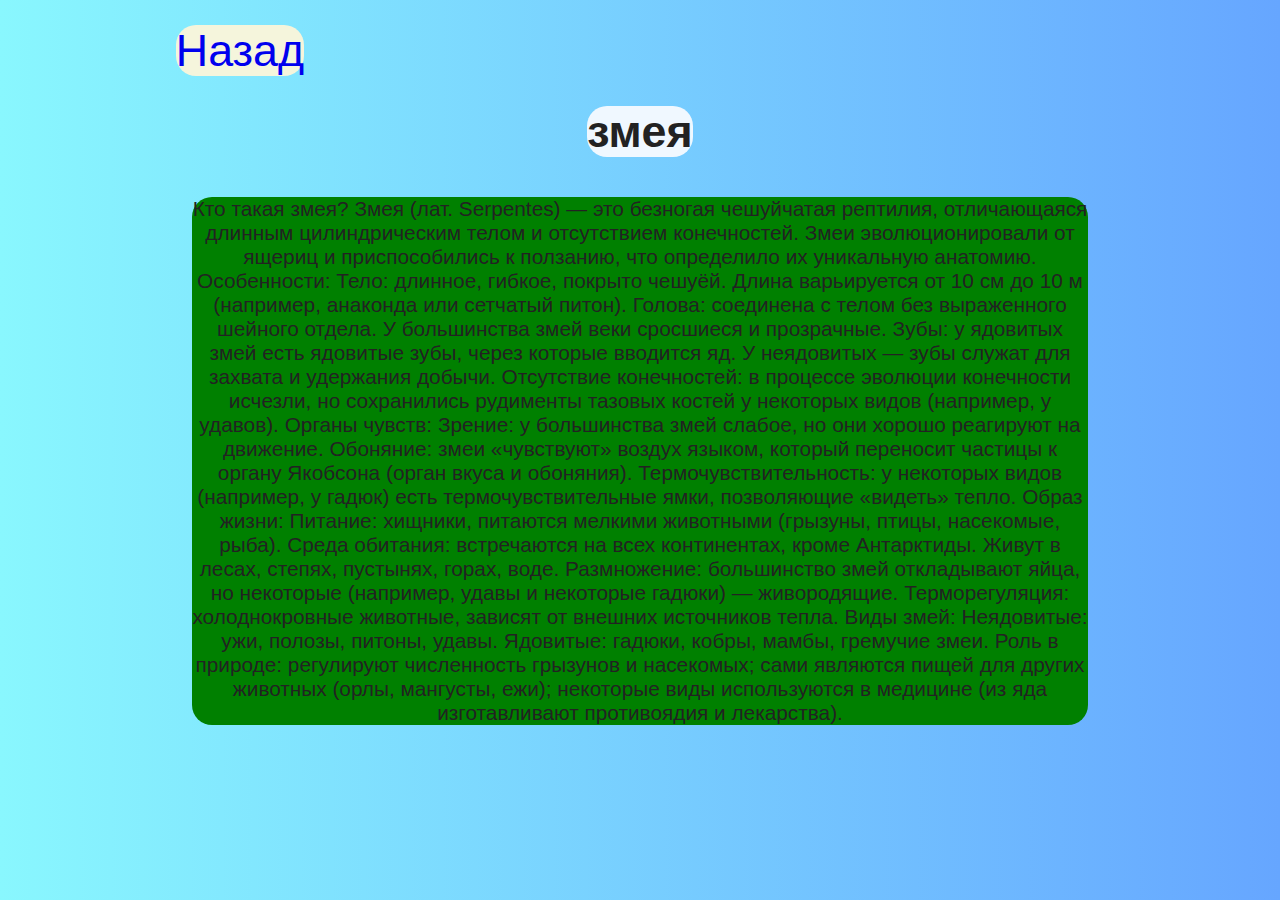
<file: змея.html>
<!DOCTYPE html>
<html lang="en">
<head>
    <meta charset="UTF-8">
    <meta name="viewport" content="width=device-width, initial-scale=1.0">
    <link rel="stylesheet" href="змея.css">
    <title>змея</title>
</head>
<body>
    <a href="index.html">Назад</a>
    <h1>змея</h1>
    <p>Кто такая змея?
Змея (лат. Serpentes) — это безногая чешуйчатая рептилия, отличающаяся длинным цилиндрическим телом и отсутствием конечностей. Змеи эволюционировали от ящериц и приспособились к ползанию, что определило их уникальную анатомию.

Особенности:
Тело: длинное, гибкое, покрыто чешуёй. Длина варьируется от 10 см до 10 м (например, анаконда или сетчатый питон).
Голова: соединена с телом без выраженного шейного отдела. У большинства змей веки сросшиеся и прозрачные.
Зубы: у ядовитых змей есть ядовитые зубы, через которые вводится яд. У неядовитых — зубы служат для захвата и удержания добычи.
Отсутствие конечностей: в процессе эволюции конечности исчезли, но сохранились рудименты тазовых костей у некоторых видов (например, у удавов).
Органы чувств:
Зрение: у большинства змей слабое, но они хорошо реагируют на движение.
Обоняние: змеи «чувствуют» воздух языком, который переносит частицы к органу Якобсона (орган вкуса и обоняния).
Термочувствительность: у некоторых видов (например, у гадюк) есть термочувствительные ямки, позволяющие «видеть» тепло.
Образ жизни:
Питание: хищники, питаются мелкими животными (грызуны, птицы, насекомые, рыба).
Среда обитания: встречаются на всех континентах, кроме Антарктиды. Живут в лесах, степях, пустынях, горах, воде.
Размножение: большинство змей откладывают яйца, но некоторые (например, удавы и некоторые гадюки) — живородящие.
Терморегуляция: холоднокровные животные, зависят от внешних источников тепла.
Виды змей:
Неядовитые: ужи, полозы, питоны, удавы.
Ядовитые: гадюки, кобры, мамбы, гремучие змеи.
Роль в природе:
регулируют численность грызунов и насекомых;
сами являются пищей для других животных (орлы, мангусты, ежи);
некоторые виды используются в медицине (из яда изготавливают противоядия и лекарства).</p>
</body>
</html>
</file>
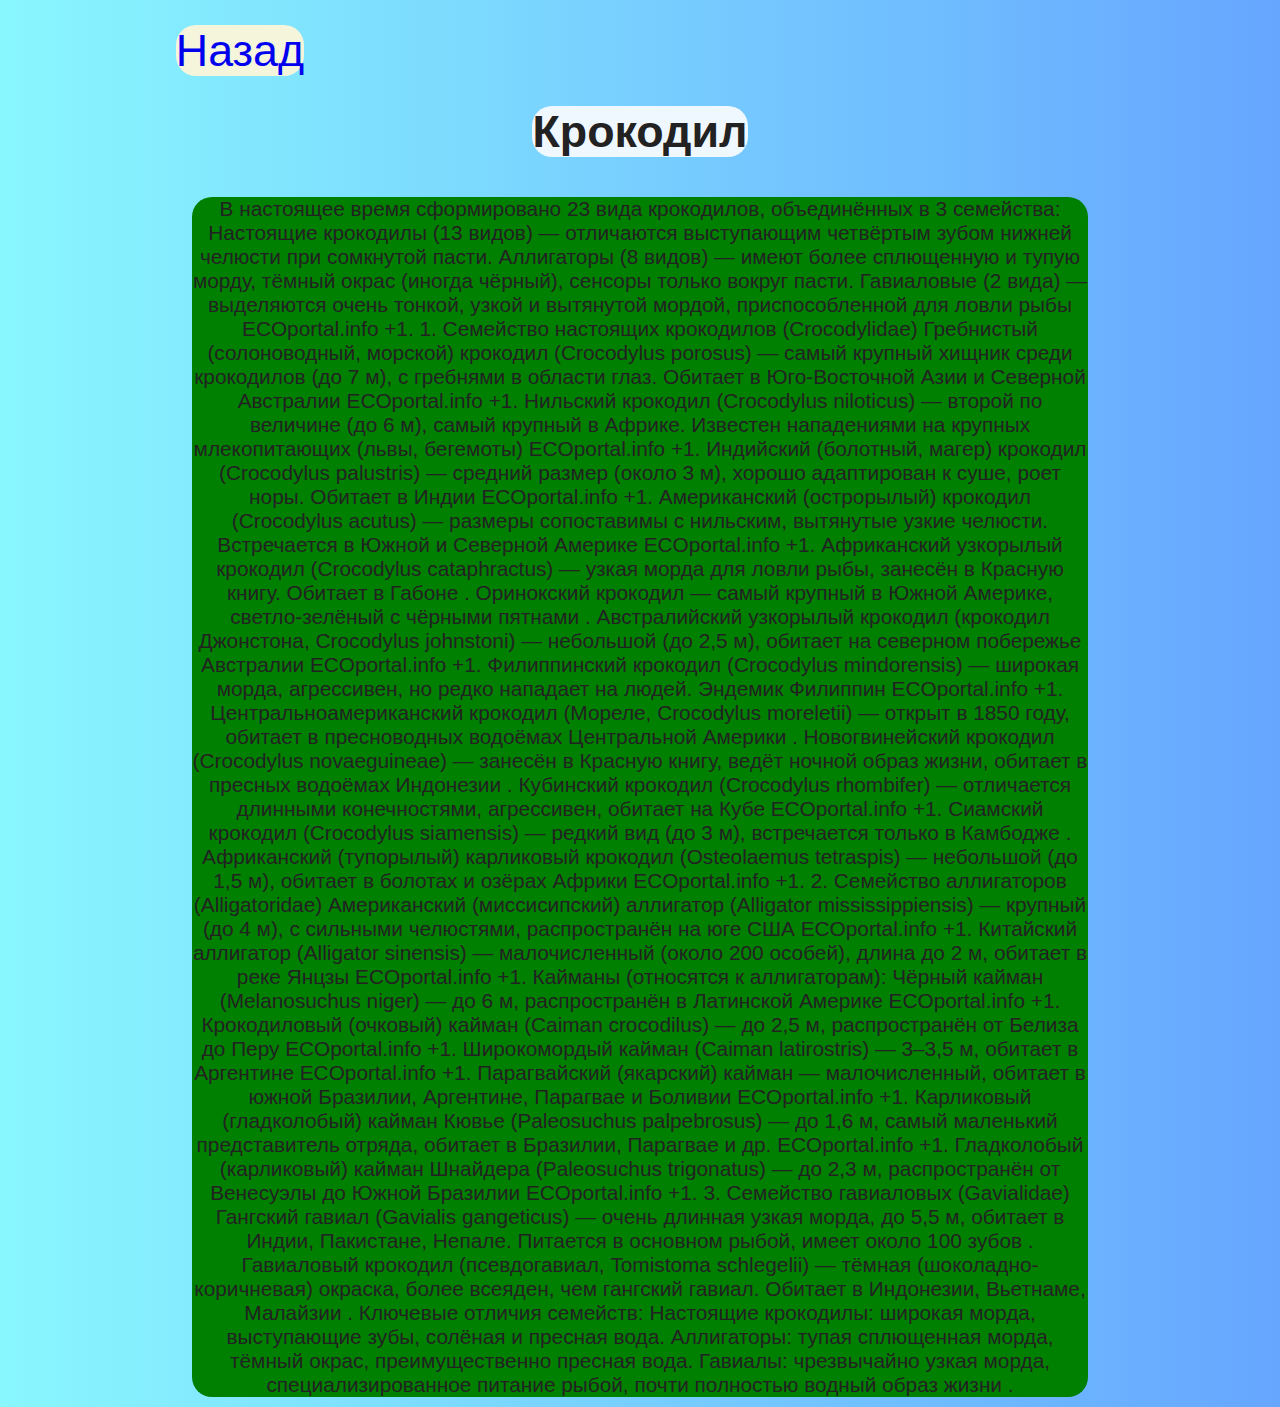
<file: Крокодил.html>
<!DOCTYPE html>
<html lang="ru">
<head>
    <meta charset="UTF-8">
    <meta name="viewport" content="width=device-width, initial-scale=1.0">
    <link rel="stylesheet" href="Крокодил.css">
    <title>Крокодил</title>
</head>
<body>
    <a href="index.html">Назад</a>
    <h1>Крокодил</h1>
    <p>В настоящее время сформировано 23 вида крокодилов, объединённых в 3 семейства:

Настоящие крокодилы (13 видов) — отличаются выступающим четвёртым зубом нижней челюсти при сомкнутой пасти.
Аллигаторы (8 видов) — имеют более сплющенную и тупую морду, тёмный окрас (иногда чёрный), сенсоры только вокруг пасти.
Гавиаловые (2 вида) — выделяются очень тонкой, узкой и вытянутой мордой, приспособленной для ловли рыбы 
ECOportal.info +1.
1. Семейство настоящих крокодилов (Crocodylidae)
Гребнистый (солоноводный, морской) крокодил (Crocodylus porosus) — самый крупный хищник среди крокодилов (до 7 м), с гребнями в области глаз. Обитает в Юго-Восточной Азии и Северной Австралии 
ECOportal.info +1.
Нильский крокодил (Crocodylus niloticus) — второй по величине (до 6 м), самый крупный в Африке. Известен нападениями на крупных млекопитающих (львы, бегемоты) 
ECOportal.info +1.
Индийский (болотный, магер) крокодил (Crocodylus palustris) — средний размер (около 3 м), хорошо адаптирован к суше, роет норы. Обитает в Индии 
ECOportal.info +1.
Американский (острорылый) крокодил (Crocodylus acutus) — размеры сопоставимы с нильским, вытянутые узкие челюсти. Встречается в Южной и Северной Америке 
ECOportal.info +1.
Африканский узкорылый крокодил (Crocodylus cataphractus) — узкая морда для ловли рыбы, занесён в Красную книгу. Обитает в Габоне .
Оринокский крокодил — самый крупный в Южной Америке, светло-зелёный с чёрными пятнами .
Австралийский узкорылый крокодил (крокодил Джонстона, Crocodylus johnstoni) — небольшой (до 2,5 м), обитает на северном побережье Австралии 
ECOportal.info +1.
Филиппинский крокодил (Crocodylus mindorensis) — широкая морда, агрессивен, но редко нападает на людей. Эндемик Филиппин 
ECOportal.info +1.
Центральноамериканский крокодил (Мореле, Crocodylus moreletii) — открыт в 1850 году, обитает в пресноводных водоёмах Центральной Америки .
Новогвинейский крокодил (Crocodylus novaeguineae) — занесён в Красную книгу, ведёт ночной образ жизни, обитает в пресных водоёмах Индонезии .
Кубинский крокодил (Crocodylus rhombifer) — отличается длинными конечностями, агрессивен, обитает на Кубе 
ECOportal.info +1.
Сиамский крокодил (Crocodylus siamensis) — редкий вид (до 3 м), встречается только в Камбодже .
Африканский (тупорылый) карликовый крокодил (Osteolaemus tetraspis) — небольшой (до 1,5 м), обитает в болотах и озёрах Африки 
ECOportal.info +1.
2. Семейство аллигаторов (Alligatoridae)
Американский (миссисипский) аллигатор (Alligator mississippiensis) — крупный (до 4 м), с сильными челюстями, распространён на юге США 
ECOportal.info +1.
Китайский аллигатор (Alligator sinensis) — малочисленный (около 200 особей), длина до 2 м, обитает в реке Янцзы 
ECOportal.info +1.
Кайманы (относятся к аллигаторам):

Чёрный кайман (Melanosuchus niger) — до 6 м, распространён в Латинской Америке 
ECOportal.info +1.
Крокодиловый (очковый) кайман (Caiman crocodilus) — до 2,5 м, распространён от Белиза до Перу 
ECOportal.info +1.
Широкомордый кайман (Caiman latirostris) — 3–3,5 м, обитает в Аргентине 
ECOportal.info +1.
Парагвайский (якарский) кайман — малочисленный, обитает в южной Бразилии, Аргентине, Парагвае и Боливии 
ECOportal.info +1.
Карликовый (гладколобый) кайман Кювье (Paleosuchus palpebrosus) — до 1,6 м, самый маленький представитель отряда, обитает в Бразилии, Парагвае и др. 
ECOportal.info +1.
Гладколобый (карликовый) кайман Шнайдера (Paleosuchus trigonatus) — до 2,3 м, распространён от Венесуэлы до Южной Бразилии 
ECOportal.info +1.
3. Семейство гавиаловых (Gavialidae)
Гангский гавиал (Gavialis gangeticus) — очень длинная узкая морда, до 5,5 м, обитает в Индии, Пакистане, Непале. Питается в основном рыбой, имеет около 100 зубов .
Гавиаловый крокодил (псевдогавиал, Tomistoma schlegelii) — тёмная (шоколадно-коричневая) окраска, более всеяден, чем гангский гавиал. Обитает в Индонезии, Вьетнаме, Малайзии .
Ключевые отличия семейств:

Настоящие крокодилы: широкая морда, выступающие зубы, солёная и пресная вода.
Аллигаторы: тупая сплющенная морда, тёмный окрас, преимущественно пресная вода.
Гавиалы: чрезвычайно узкая морда, специализированное питание рыбой, почти полностью водный образ жизни .</p>
</body>
</html>
</file>
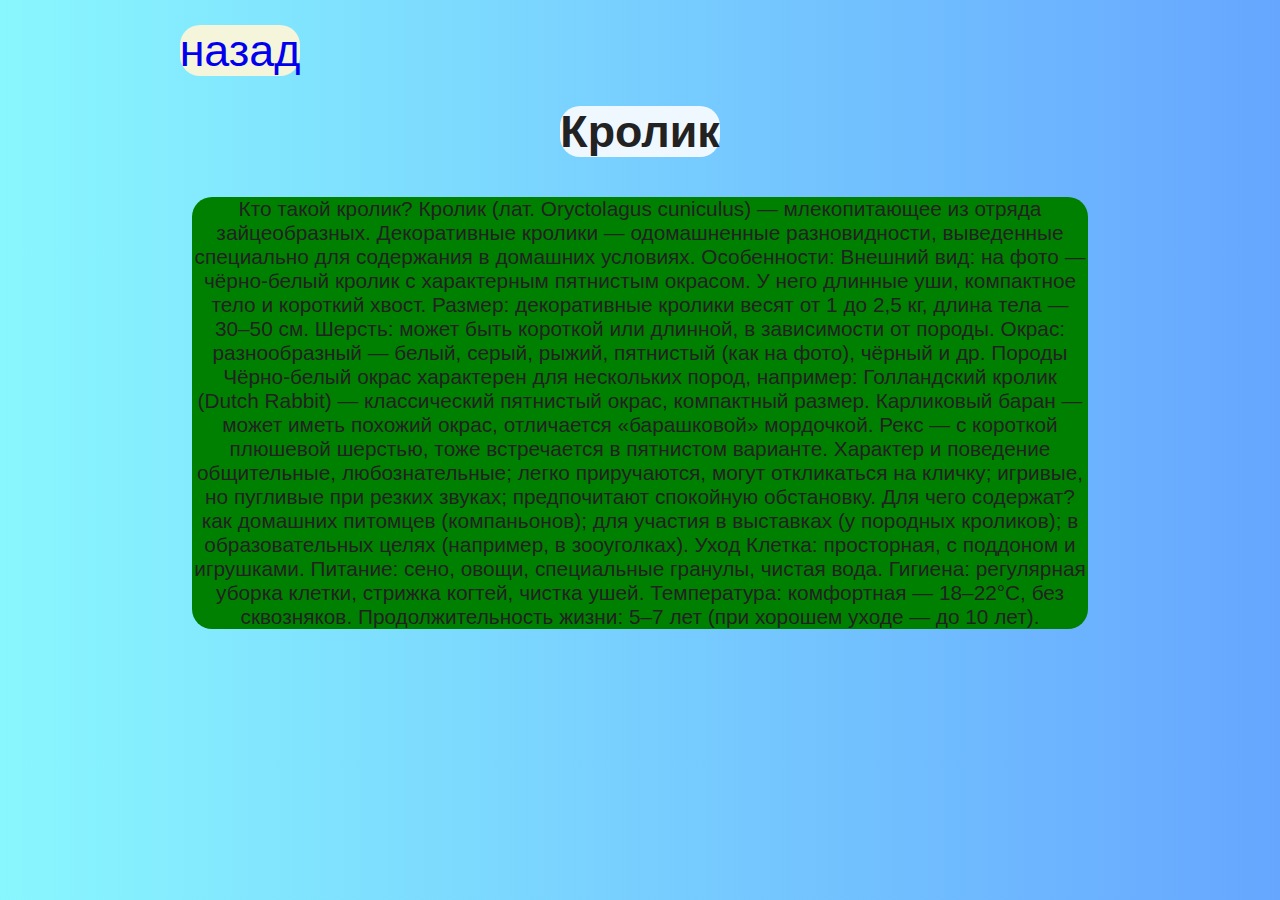
<file: Кролик.html>
<!DOCTYPE html>
<html lang="en">
<head>
    <meta charset="UTF-8">
    <meta name="viewport" content="width=device-width, initial-scale=1.0">
    <link rel="stylesheet" href="кролик.css">
    <title>Document</title>
</head>
<body>
    <a href="index.html">назад</a>
    <h1>Кролик</h1>
    <p>Кто такой кролик?
Кролик (лат. Oryctolagus cuniculus) — млекопитающее из отряда зайцеобразных. Декоративные кролики — одомашненные разновидности, выведенные специально для содержания в домашних условиях.

Особенности:
Внешний вид: на фото — чёрно-белый кролик с характерным пятнистым окрасом. У него длинные уши, компактное тело и короткий хвост.
Размер: декоративные кролики весят от 1 до 2,5 кг, длина тела — 30–50 см.
Шерсть: может быть короткой или длинной, в зависимости от породы.
Окрас: разнообразный — белый, серый, рыжий, пятнистый (как на фото), чёрный и др.
Породы
Чёрно-белый окрас характерен для нескольких пород, например:

Голландский кролик (Dutch Rabbit) — классический пятнистый окрас, компактный размер.
Карликовый баран — может иметь похожий окрас, отличается «барашковой» мордочкой.
Рекс — с короткой плюшевой шерстью, тоже встречается в пятнистом варианте.
Характер и поведение
общительные, любознательные;
легко приручаются, могут откликаться на кличку;
игривые, но пугливые при резких звуках;
предпочитают спокойную обстановку.
Для чего содержат?
как домашних питомцев (компаньонов);
для участия в выставках (у породных кроликов);
в образовательных целях (например, в зооуголках).
Уход
Клетка: просторная, с поддоном и игрушками.
Питание: сено, овощи, специальные гранулы, чистая вода.
Гигиена: регулярная уборка клетки, стрижка когтей, чистка ушей.
Температура: комфортная — 18–22°C, без сквозняков.
Продолжительность жизни: 5–7 лет (при хорошем уходе — до 10 лет).</p>
</body>
</html>
</file>
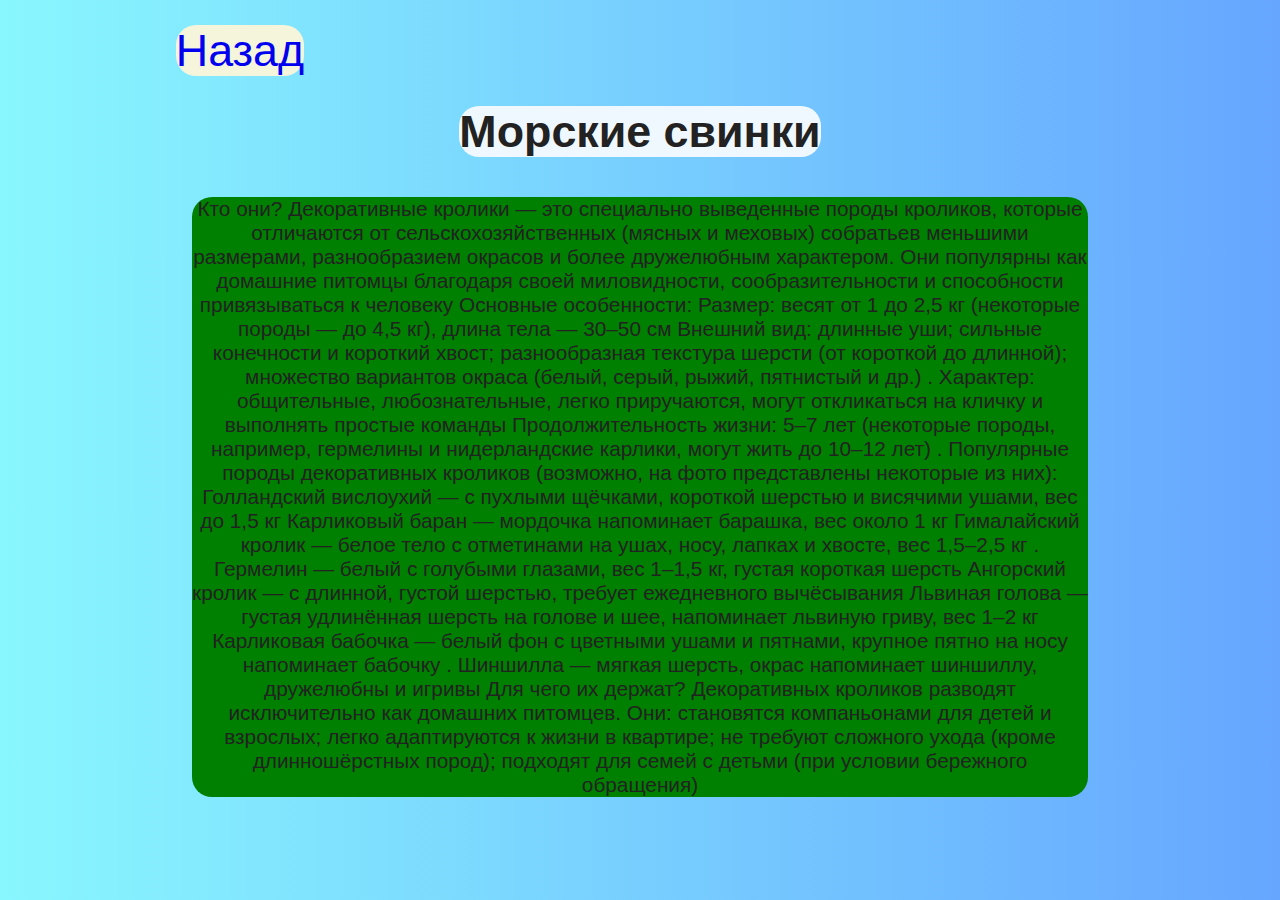
<file: морская свинка.html>
<!DOCTYPE html>
<html lang="en">
<head>
    <meta charset="UTF-8">
    <meta name="viewport" content="width=device-width, initial-scale=1.0">
    <link rel="stylesheet" href="морская свинка.css">
    <title>Document</title>
</head>
<body>
    <a href="index.html">Назад</a>
    <h1>Морские свинки</h1>
    <p>Кто они?
Декоративные кролики — это специально выведенные породы кроликов, которые отличаются от сельскохозяйственных (мясных и меховых) собратьев меньшими размерами, разнообразием окрасов и более дружелюбным характером. Они популярны как домашние питомцы благодаря своей миловидности, сообразительности и способности привязываться к человеку 


Основные особенности:
Размер: весят от 1 до 2,5 кг (некоторые породы — до 4,5 кг), длина тела — 30–50 см 

Внешний вид:
длинные уши;
сильные конечности и короткий хвост;
разнообразная текстура шерсти (от короткой до длинной);
множество вариантов окраса (белый, серый, рыжий, пятнистый и др.) .
Характер: общительные, любознательные, легко приручаются, могут откликаться на кличку и выполнять простые команды 

Продолжительность жизни: 5–7 лет (некоторые породы, например, гермелины и нидерландские карлики, могут жить до 10–12 лет) .
Популярные породы декоративных кроликов (возможно, на фото представлены некоторые из них):
Голландский вислоухий — с пухлыми щёчками, короткой шерстью и висячими ушами, вес до 1,5 кг 

Карликовый баран — мордочка напоминает барашка, вес около 1 кг 

Гималайский кролик — белое тело с отметинами на ушах, носу, лапках и хвосте, вес 1,5–2,5 кг .
Гермелин — белый с голубыми глазами, вес 1–1,5 кг, густая короткая шерсть 

Ангорский кролик — с длинной, густой шерстью, требует ежедневного вычёсывания 

Львиная голова — густая удлинённая шерсть на голове и шее, напоминает львиную гриву, вес 1–2 кг 

Карликовая бабочка — белый фон с цветными ушами и пятнами, крупное пятно на носу напоминает бабочку .
Шиншилла — мягкая шерсть, окрас напоминает шиншиллу, дружелюбны и игривы 

Для чего их держат?
Декоративных кроликов разводят исключительно как домашних питомцев. Они:

становятся компаньонами для детей и взрослых;
легко адаптируются к жизни в квартире;
не требуют сложного ухода (кроме длинношёрстных пород);
подходят для семей с детьми (при условии бережного обращения)</p>
</body>
</html>
</file>
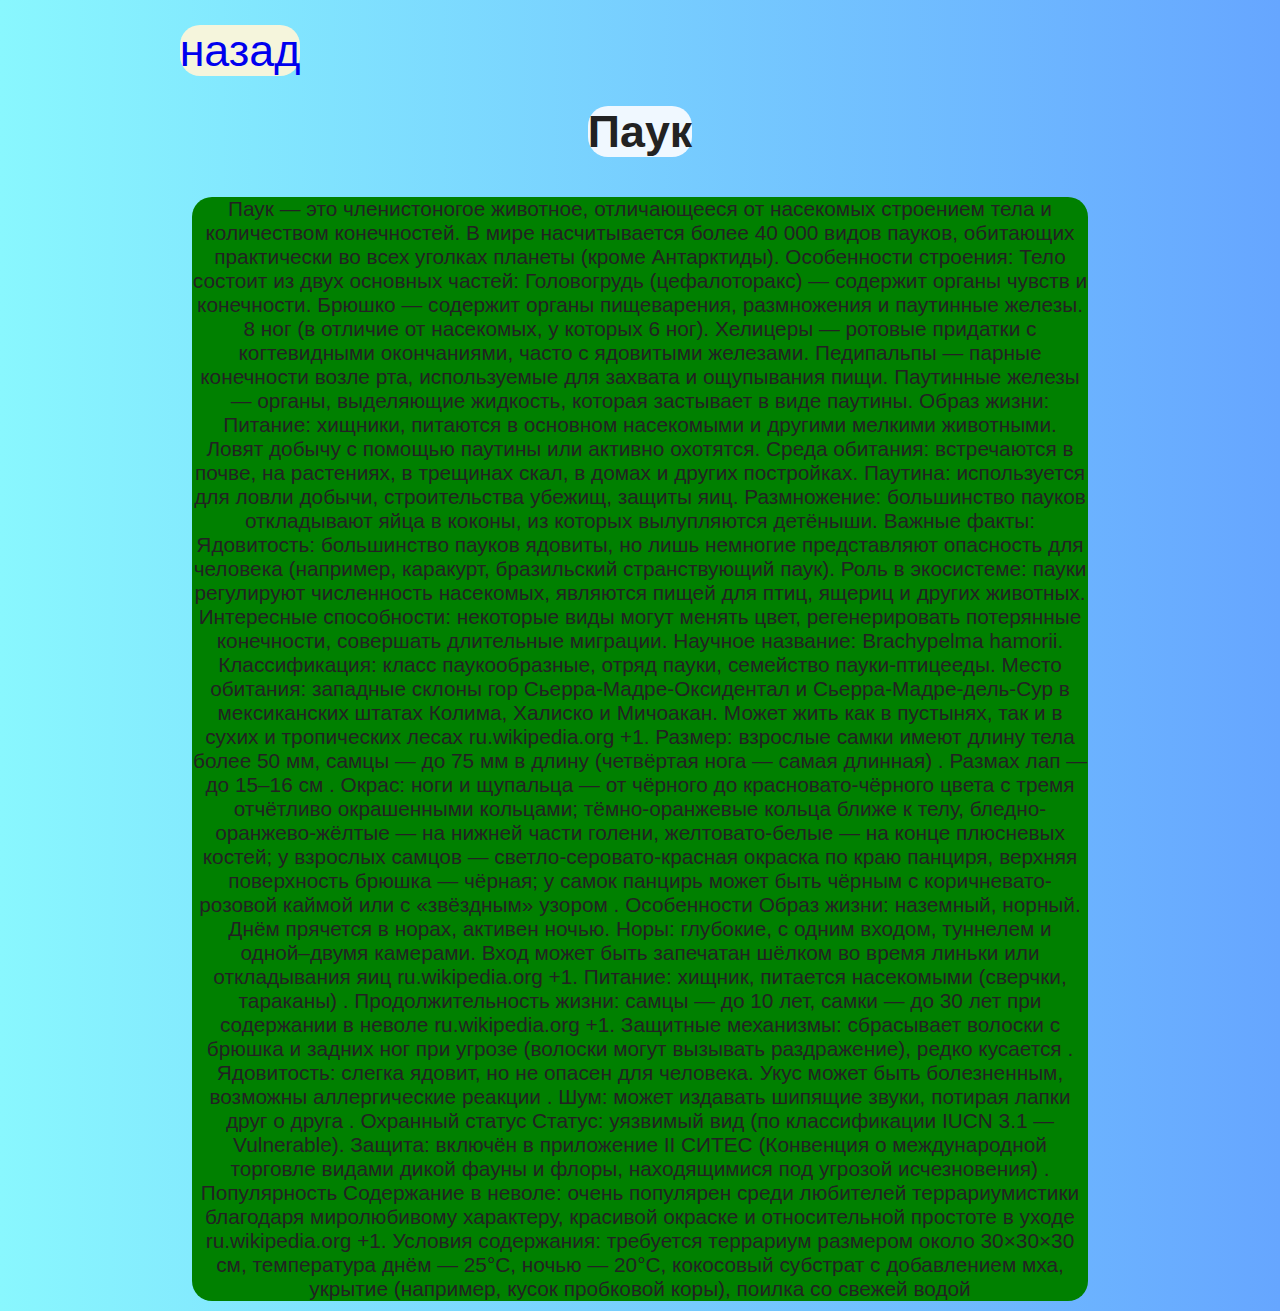
<file: Паук.html>
<!DOCTYPE html>
<html lang="ru">
<head>
    <meta charset="UTF-8">
    <meta name="viewport" content="width=device-width, initial-scale=1.0">
    <link rel="stylesheet" href="Паук.css">
    <title>Паук</title>
</head>
<body>
    <a href="index.html">назад</a>
    <h1>Паук</h1>
    <P>Паук — это членистоногое животное, отличающееся от насекомых строением тела и количеством конечностей. В мире насчитывается более 40 000 видов пауков, обитающих практически во всех уголках планеты (кроме Антарктиды).

Особенности строения:
Тело состоит из двух основных частей:
Головогрудь (цефалоторакс) — содержит органы чувств и конечности.
Брюшко — содержит органы пищеварения, размножения и паутинные железы.
8 ног (в отличие от насекомых, у которых 6 ног).
Хелицеры — ротовые придатки с когтевидными окончаниями, часто с ядовитыми железами.
Педипальпы — парные конечности возле рта, используемые для захвата и ощупывания пищи.
Паутинные железы — органы, выделяющие жидкость, которая застывает в виде паутины.
Образ жизни:
Питание: хищники, питаются в основном насекомыми и другими мелкими животными. Ловят добычу с помощью паутины или активно охотятся.
Среда обитания: встречаются в почве, на растениях, в трещинах скал, в домах и других постройках.
Паутина: используется для ловли добычи, строительства убежищ, защиты яиц.
Размножение: большинство пауков откладывают яйца в коконы, из которых вылупляются детёныши.
Важные факты:
Ядовитость: большинство пауков ядовиты, но лишь немногие представляют опасность для человека (например, каракурт, бразильский странствующий паук).
Роль в экосистеме: пауки регулируют численность насекомых, являются пищей для птиц, ящериц и других животных.
Интересные способности: некоторые виды могут менять цвет, регенерировать потерянные конечности, совершать длительные миграции. Научное название: Brachypelma hamorii.
Классификация: класс паукообразные, отряд пауки, семейство пауки-птицееды.
Место обитания: западные склоны гор Сьерра-Мадре-Оксидентал и Сьерра-Мадре-дель-Сур в мексиканских штатах Колима, Халиско и Мичоакан. Может жить как в пустынях, так и в сухих и тропических лесах 
ru.wikipedia.org +1.
Размер: взрослые самки имеют длину тела более 50 мм, самцы — до 75 мм в длину (четвёртая нога — самая длинная) . Размах лап — до 15–16 см .
Окрас:
ноги и щупальца — от чёрного до красновато-чёрного цвета с тремя отчётливо окрашенными кольцами;
тёмно-оранжевые кольца ближе к телу, бледно-оранжево-жёлтые — на нижней части голени, желтовато-белые — на конце плюсневых костей;
у взрослых самцов — светло-серовато-красная окраска по краю панциря, верхняя поверхность брюшка — чёрная;
у самок панцирь может быть чёрным с коричневато-розовой каймой или с «звёздным» узором .
Особенности
Образ жизни: наземный, норный. Днём прячется в норах, активен ночью.
Норы: глубокие, с одним входом, туннелем и одной–двумя камерами. Вход может быть запечатан шёлком во время линьки или откладывания яиц 
ru.wikipedia.org +1.
Питание: хищник, питается насекомыми (сверчки, тараканы) .
Продолжительность жизни: самцы — до 10 лет, самки — до 30 лет при содержании в неволе 
ru.wikipedia.org +1.
Защитные механизмы: сбрасывает волоски с брюшка и задних ног при угрозе (волоски могут вызывать раздражение), редко кусается .
Ядовитость: слегка ядовит, но не опасен для человека. Укус может быть болезненным, возможны аллергические реакции .
Шум: может издавать шипящие звуки, потирая лапки друг о друга .
Охранный статус
Статус: уязвимый вид (по классификации IUCN 3.1 — Vulnerable).
Защита: включён в приложение II СИТЕС (Конвенция о международной торговле видами дикой фауны и флоры, находящимися под угрозой исчезновения) .
Популярность
Содержание в неволе: очень популярен среди любителей террариумистики благодаря миролюбивому характеру, красивой окраске и относительной простоте в уходе 
ru.wikipedia.org +1.
Условия содержания: требуется террариум размером около 30×30×30 см, температура днём — 25°C, ночью — 20°C, кокосовый субстрат с добавлением мха, укрытие (например, кусок пробковой коры), поилка со свежей водой</P>
</body>
</html>
</file>
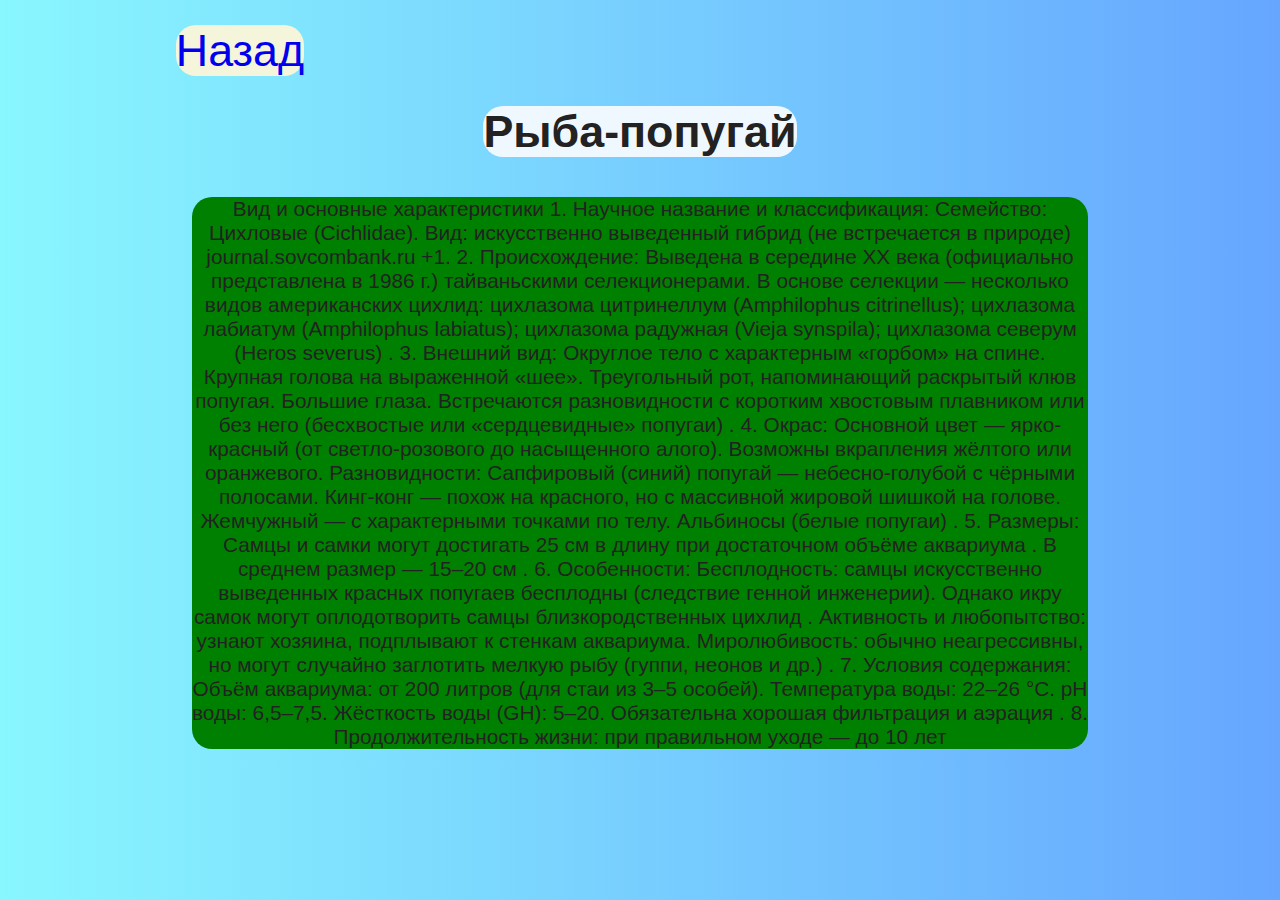
<file: Рыба-Попугай.html>
<!DOCTYPE html>
<html lang="ru">
<head>
    <meta charset="UTF-8">
    <meta name="viewport" content="width=device-width, initial-scale=1.0">
    <link rel="stylesheet" href="Рыба-Попугай.css">
    <title>Рыба-попугай</title>
</head>
<body>
    <a href="index.html">Назад</a>
    <h1>Рыба-попугай</h1>
    <p>Вид и основные характеристики
1. Научное название и классификация:

Семейство: Цихловые (Cichlidae).
Вид: искусственно выведенный гибрид (не встречается в природе) 
journal.sovcombank.ru +1.
2. Происхождение:

Выведена в середине XX века (официально представлена в 1986 г.) тайваньскими селекционерами.
В основе селекции — несколько видов американских цихлид:
цихлазома цитринеллум (Amphilophus citrinellus);
цихлазома лабиатум (Amphilophus labiatus);
цихлазома радужная (Vieja synspila);
цихлазома северум (Heros severus) .
3. Внешний вид:

Округлое тело с характерным «горбом» на спине.
Крупная голова на выраженной «шее».
Треугольный рот, напоминающий раскрытый клюв попугая.
Большие глаза.
Встречаются разновидности с коротким хвостовым плавником или без него (бесхвостые или «сердцевидные» попугаи) .
4. Окрас:

Основной цвет — ярко-красный (от светло-розового до насыщенного алого).
Возможны вкрапления жёлтого или оранжевого.
Разновидности:
Сапфировый (синий) попугай — небесно-голубой с чёрными полосами.
Кинг-конг — похож на красного, но с массивной жировой шишкой на голове.
Жемчужный — с характерными точками по телу.
Альбиносы (белые попугаи) .
5. Размеры:

Самцы и самки могут достигать 25 см в длину при достаточном объёме аквариума .
В среднем размер — 15–20 см .
6. Особенности:

Бесплодность: самцы искусственно выведенных красных попугаев бесплодны (следствие генной инженерии). Однако икру самок могут оплодотворить самцы близкородственных цихлид .
Активность и любопытство: узнают хозяина, подплывают к стенкам аквариума.
Миролюбивость: обычно неагрессивны, но могут случайно заглотить мелкую рыбу (гуппи, неонов и др.) .
7. Условия содержания:

Объём аквариума: от 200 литров (для стаи из 3–5 особей).
Температура воды: 22–26 °C.
pH воды: 6,5–7,5.
Жёсткость воды (GH): 5–20.
Обязательна хорошая фильтрация и аэрация .
8. Продолжительность жизни: при правильном уходе — до 10 лет </p>
</body>
</html>
</file>
<file: змея.css>
body {
  font-family: "Segoe UI", sans-serif;
  background: linear-gradient(to right, #89f7fe, #66a6ff);
  margin: 0;
  padding: 0;

  display: flex;
  flex-direction: column;
  align-items: center;
  justify-content: flex-start;

  min-height: 100vh;
  color: #222;
  text-align: center;
}

h1 {
    display: flex;
    justify-content: center;
    background-color: aliceblue;
    border-radius: 20px 20px;
  margin-top: 30px;
  font-size: 2.2rem;
}

a {
    margin-top: 25px;
    border-radius: 20px 20px ;
    background-color: beige;
    text-decoration: none;
    margin-right: 800px;
}

p {
    display: flex;
    justify-content: center;
    background-color: green;
    border-radius: 20px 20px;
  max-width: 70%;
  margin: 10px;
  font-size: 4.9rem;
}



/* 📱 Телефон (ширина до 600px) */
@media (max-width: 600px) {
  h1 {
    font-size: 1.6rem;
    margin-top: 20px;
  }

  p {
    font-size: 0.95rem;
  }

  video {
    width: 100%;
    border-radius: 10px;
    display: flex;
    justify-content: center;
    align-items: center;
  }

.box {
  display: flex;
  flex-direction: column;
  justify-content: center;
  margin-left : 0px;

}

.box .vip {
  display: block;
  justify-content:center;
  margin: none;
  padding: none;
  
}

.box .vip img {
  display: flex;
  margin :none;
 padding-left: 50px;
 
}

.e {
  display: flex;
  flex-direction: column;
  justify-content: center;
}

.lol {
  display: flex;
  flex-direction: column;
  justify-content: center;
}

.p {
  display: flex;
  flex-direction: column;
  justify-content: center;
}

img{
  display: flex;
  justify-content: center;
  width: 100%;
  border-radius: 10px;
  margin: none;
  padding: none;
}

  button {
    width: 80%;
    font-size: 1rem;
    padding: 10px 15px;
  }

  a{
    margin-left:none ;
    margin-right: 400px;
    font-size:25px;
    margin-top: 20px;
  }

}

/* 💻 Ноутбук (ширина от 1024px) */
@media (min-width: 1024px) {
  h1 {
    font-size: 2.8rem;
  }


  p {
    font-size: 1.3rem;
  }

  video {
    width: 70%;
    max-width: 1000px;
     display: flex;
    justify-content: center;
    align-items: center;
  }

.box {
  display: flex;
}

.e {
  display: flex;
}


img {
  max-width: 1000px;
}

  button {
    font-size: 1.2rem;
  }

  a {
    font-size:2.8rem;
  }

}
</file>
<file: Крокодил.css>
body {
  font-family: "Segoe UI", sans-serif;
  background: linear-gradient(to right, #89f7fe, #66a6ff);
  margin: 0;
  padding: 0;

  display: flex;
  flex-direction: column;
  align-items: center;
  justify-content: flex-start;

  min-height: 100vh;
  color: #222;
  text-align: center;
}

h1 {
    display: flex;
    justify-content: center;
    background-color: aliceblue;
    border-radius: 20px 20px;
  margin-top: 30px;
  font-size: 2.2rem;
}

a {
    margin-top: 25px;
    border-radius: 20px 20px ;
    background-color: beige;
    text-decoration: none;
    margin-right: 800px;
}

p {
    display: flex;
    justify-content: center;
    background-color: green;
    border-radius: 20px 20px;
  max-width: 70%;
  margin: 10px;
  font-size: 4.9rem;
}



/* 📱 Телефон (ширина до 600px) */
@media (max-width: 600px) {
  h1 {
    font-size: 1.6rem;
    margin-top: 20px;
  }

  p {
    font-size: 0.95rem;
  }

  video {
    width: 100%;
    border-radius: 10px;
    display: flex;
    justify-content: center;
    align-items: center;
  }

.box {
  display: flex;
  flex-direction: column;
  justify-content: center;
  margin-left : 0px;

}

.box .vip {
  display: block;
  justify-content:center;
  margin: none;
  padding: none;
  
}

.box .vip img {
  display: flex;
  margin :none;
 padding-left: 50px;
 
}

.e {
  display: flex;
  flex-direction: column;
  justify-content: center;
}

.lol {
  display: flex;
  flex-direction: column;
  justify-content: center;
}

.p {
  display: flex;
  flex-direction: column;
  justify-content: center;
}

img{
  display: flex;
  justify-content: center;
  width: 100%;
  border-radius: 10px;
  margin: none;
  padding: none;
}

  button {
    width: 80%;
    font-size: 1rem;
    padding: 10px 15px;
  }

  a{
    margin-left:none ;
    margin-right: 0px;
    font-size:25px;
    margin-top: 20px;
  }

}

/* 💻 Ноутбук (ширина от 1024px) */
@media (min-width: 1024px) {
  h1 {
    font-size: 2.8rem;
  }


  p {
    font-size: 1.3rem;
  }

  video {
    width: 70%;
    max-width: 1000px;
     display: flex;
    justify-content: center;
    align-items: center;
  }

.box {
  display: flex;
}

.e {
  display: flex;
}


img {
  max-width: 1000px;
}

  button {
    font-size: 1.2rem;
  }

  a {
    font-size:2.8rem;
  }

}
</file>
<file: кролик.css>
body {
  font-family: "Segoe UI", sans-serif;
  background: linear-gradient(to right, #89f7fe, #66a6ff);
  margin: 0;
  padding: 0;

  display: flex;
  flex-direction: column;
  align-items: center;
  justify-content: flex-start;

  min-height: 100vh;
  color: #222;
  text-align: center;
}

h1 {
    display: flex;
    justify-content: center;
    background-color: aliceblue;
    border-radius: 20px 20px;
  margin-top: 30px;
  font-size: 2.2rem;
}

a {
    margin-top: 25px;
    border-radius: 20px 20px ;
    background-color: beige;
    text-decoration: none;
    margin-right: 800px;
}

p {
    display: flex;
    justify-content: center;
    background-color: green;
    border-radius: 20px 20px;
  max-width: 70%;
  margin: 10px;
  font-size: 4.9rem;
}



/* 📱 Телефон (ширина до 600px) */
@media (max-width: 600px) {
  h1 {
    font-size: 1.6rem;
    margin-top: 20px;
  }

  p {
    font-size: 0.95rem;
  }

  video {
    width: 100%;
    border-radius: 10px;
    display: flex;
    justify-content: center;
    align-items: center;
  }

.box {
  display: flex;
  flex-direction: column;
  justify-content: center;
  margin-left : 0px;

}

.box .vip {
  display: block;
  justify-content:center;
  margin: none;
  padding: none;
  
}

.box .vip img {
  display: flex;
  margin :none;
 padding-left: 50px;
 
}

.e {
  display: flex;
  flex-direction: column;
  justify-content: center;
}

.lol {
  display: flex;
  flex-direction: column;
  justify-content: center;
}

.p {
  display: flex;
  flex-direction: column;
  justify-content: center;
}

img{
  display: flex;
  justify-content: center;
  width: 100%;
  border-radius: 10px;
  margin: none;
  padding: none;
}

  button {
    width: 80%;
    font-size: 1rem;
    padding: 10px 15px;
  }

  a{
    margin-left:none ;
    margin-right: none;
    font-size:25px;
    margin-top: 20px;
  }

}

/* 💻 Ноутбук (ширина от 1024px) */
@media (min-width: 1024px) {
  h1 {
    font-size: 2.8rem;
  }


  p {
    font-size: 1.3rem;
  }

  video {
    width: 70%;
    max-width: 1000px;
     display: flex;
    justify-content: center;
    align-items: center;
  }

.box {
  display: flex;
}

.e {
  display: flex;
}


img {
  max-width: 1000px;
}

  button {
    font-size: 1.2rem;
  }

  a {
    font-size:2.8rem;
  }

}
</file>
<file: морская свинка.css>
body {
  font-family: "Segoe UI", sans-serif;
  background: linear-gradient(to right, #89f7fe, #66a6ff);
  margin: 0;
  padding: 0;

  display: flex;
  flex-direction: column;
  align-items: center;
  justify-content: flex-start;

  min-height: 100vh;
  color: #222;
  text-align: center;
}

h1 {
    display: flex;
    justify-content: center;
    background-color: aliceblue;
    border-radius: 20px 20px;
  margin-top: 30px;
  font-size: 2.2rem;
}

a {
    margin-top: 25px;
    border-radius: 20px 20px ;
    background-color: beige;
    text-decoration: none;
    margin-right: 800px;
}

p {
    display: flex;
    justify-content: center;
    background-color: green;
    border-radius: 20px 20px;
  max-width: 70%;
  margin: 10px;
  font-size: 4.9rem;
}



/* 📱 Телефон (ширина до 600px) */
@media (max-width: 600px) {
  h1 {
    font-size: 1.6rem;
    margin-top: 20px;
  }

  p {
    font-size: 0.95rem;
  }

  video {
    width: 100%;
    border-radius: 10px;
    display: flex;
    justify-content: center;
    align-items: center;
  }

.box {
  display: flex;
  flex-direction: column;
  justify-content: center;
  margin-left : 0px;

}

.box .vip {
  display: block;
  justify-content:center;
  margin: none;
  padding: none;
  
}

.box .vip img {
  display: flex;
  margin :none;
 padding-left: 50px;
 
}

.e {
  display: flex;
  flex-direction: column;
  justify-content: center;
}

.lol {
  display: flex;
  flex-direction: column;
  justify-content: center;
}

.p {
  display: flex;
  flex-direction: column;
  justify-content: center;
}

img{
  display: flex;
  justify-content: center;
  width: 100%;
  border-radius: 10px;
  margin: none;
  padding: none;
}

  button {
    width: 80%;
    font-size: 1rem;
    padding: 10px 15px;
  }

  a{
    margin-left:none ;
    margin-right: 0px;
    font-size:25px;
    margin-top: 20px;
  }

}

/* 💻 Ноутбук (ширина от 1024px) */
@media (min-width: 1024px) {
  h1 {
    font-size: 2.8rem;
  }


  p {
    font-size: 1.3rem;
  }

  video {
    width: 70%;
    max-width: 1000px;
     display: flex;
    justify-content: center;
    align-items: center;
  }

.box {
  display: flex;
}

.e {
  display: flex;
}


img {
  max-width: 1000px;
}

  button {
    font-size: 1.2rem;
  }

  a {
    font-size:2.8rem;
  }

}
</file>
<file: Паук.css>
body {
  font-family: "Segoe UI", sans-serif;
  background: linear-gradient(to right, #89f7fe, #66a6ff);
  margin: 0;
  padding: 0;

  display: flex;
  flex-direction: column;
  align-items: center;
  justify-content: flex-start;

  min-height: 100vh;
  color: #222;
  text-align: center;
}

h1 {
    display: flex;
    justify-content: center;
    background-color: aliceblue;
    border-radius: 20px 20px;
  margin-top: 30px;
  font-size: 2.2rem;
}

a {
    margin-top: 25px;
    border-radius: 20px 20px ;
    background-color: beige;
    text-decoration: none;
    margin-right: 800px;
}

p {
    display: flex;
    justify-content: center;
    background-color: green;
    border-radius: 20px 20px;
  max-width: 70%;
  margin: 10px;
  font-size: 4.9rem;
}



/* 📱 Телефон (ширина до 600px) */
@media (max-width: 600px) {
  h1 {
    font-size: 1.6rem;
    margin-top: 20px;
  }

  p {
    font-size: 0.95rem;
  }

  video {
    width: 100%;
    border-radius: 10px;
    display: flex;
    justify-content: center;
    align-items: center;
  }

.box {
  display: flex;
  flex-direction: column;
  justify-content: center;
  margin-left : 0px;

}

.box .vip {
  display: block;
  justify-content:center;
  margin: none;
  padding: none;
  
}

.box .vip img {
  display: flex;
  margin :none;
 padding-left: 50px;
 
}

.e {
  display: flex;
  flex-direction: column;
  justify-content: center;
}

.lol {
  display: flex;
  flex-direction: column;
  justify-content: center;
}

.p {
  display: flex;
  flex-direction: column;
  justify-content: center;
}

img{
  display: flex;
  justify-content: center;
  width: 100%;
  border-radius: 10px;
  margin: none;
  padding: none;
}

  button {
    width: 80%;
    font-size: 1rem;
    padding: 10px 15px;
  }

  a{
    margin-left:none ;
    margin-right: 0px;
    font-size:25px;
    margin-top: 20px;
  }

}

/* 💻 Ноутбук (ширина от 1024px) */
@media (min-width: 1024px) {
  h1 {
    font-size: 2.8rem;
  }


  p {
    font-size: 1.3rem;
  }

  video {
    width: 70%;
    max-width: 1000px;
     display: flex;
    justify-content: center;
    align-items: center;
  }

.box {
  display: flex;
}

.e {
  display: flex;
}


img {
  max-width: 1000px;
}

  button {
    font-size: 1.2rem;
  }

  a {
    font-size:2.8rem;
  }

}
</file>
<file: Рыба-Попугай.css>
body {
  font-family: "Segoe UI", sans-serif;
  background: linear-gradient(to right, #89f7fe, #66a6ff);
  margin: 0;
  padding: 0;

  display: flex;
  flex-direction: column;
  align-items: center;
  justify-content: flex-start;

  min-height: 100vh;
  color: #222;
  text-align: center;
}

h1 {
    display: flex;
    justify-content: center;
    background-color: aliceblue;
    border-radius: 20px 20px;
  margin-top: 30px;
  font-size: 2.2rem;
}

a {
    margin-top: 25px;
    border-radius: 20px 20px ;
    background-color: beige;
    text-decoration: none;
    margin-right: 800px;
}

p {
    display: flex;
    justify-content: center;
    background-color: green;
    border-radius: 20px 20px;
  max-width: 70%;
  margin: 10px;
  font-size: 4.9rem;
}



/* 📱 Телефон (ширина до 600px) */
@media (max-width: 600px) {
  h1 {
    font-size: 1.6rem;
    margin-top: 20px;
  }

  p {
    font-size: 0.95rem;
  }

  video {
    width: 100%;
    border-radius: 10px;
    display: flex;
    justify-content: center;
    align-items: center;
  }

.box {
  display: flex;
  flex-direction: column;
  justify-content: center;
  margin-left : 0px;

}

.box .vip {
  display: block;
  justify-content:center;
  margin: none;
  padding: none;
  
}

.box .vip img {
  display: flex;
  margin :none;
 padding-left: 50px;
 
}

.e {
  display: flex;
  flex-direction: column;
  justify-content: center;
}

.lol {
  display: flex;
  flex-direction: column;
  justify-content: center;
}

.p {
  display: flex;
  flex-direction: column;
  justify-content: center;
}

img{
  display: flex;
  justify-content: center;
  width: 100%;
  border-radius: 10px;
  margin: none;
  padding: none;
}

  button {
    width: 80%;
    font-size: 1rem;
    padding: 10px 15px;
  }

  a{
    margin-left:none ;
    margin-right: 0px;
    font-size:25px;
    margin-top: 20px;
  }

}

/* 💻 Ноутбук (ширина от 1024px) */
@media (min-width: 1024px) {
  h1 {
    font-size: 2.8rem;
  }


  p {
    font-size: 1.3rem;
  }

  video {
    width: 70%;
    max-width: 1000px;
     display: flex;
    justify-content: center;
    align-items: center;
  }

.box {
  display: flex;
}

.e {
  display: flex;
}


img {
  max-width: 1000px;
}

  button {
    font-size: 1.2rem;
  }

  a {
    font-size:2.8rem;
  }

}
</file>
